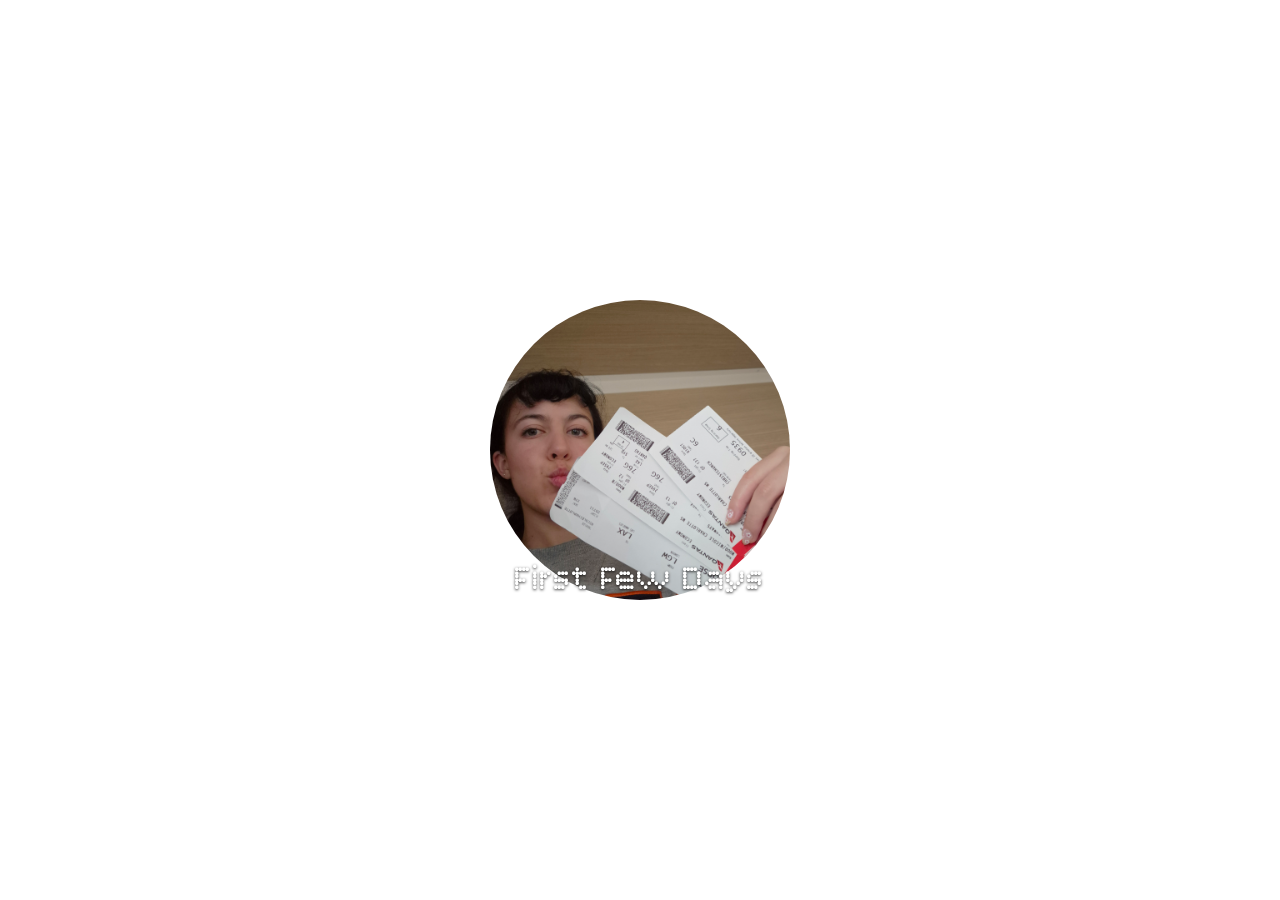
<file: Index.html>
<!DOCTYPE html>
<html lang="en">
<head>
    <meta charset="UTF-8">
    <meta name="viewport" content="width=device-width, initial-scale=1.0, user-scalable=0">
    <title>Nicole in New Zealand</title>
    <link href="https://fonts.googleapis.com/css2?family=Bitcount+Prop+Single:wght@100..900&family=Space+Mono:ital,wght@0,400;0,700;1,400;1,700&display=swap" rel="stylesheet">


    <style>
        /* Reset all default browser styles to start with a clean slate */
        * {
            margin: 0;
            padding: 0;
            box-sizing: border-box; /* Makes width/height include padding and borders */
            scroll-behavior: none;
        }
        

        body {
            font-family: 'Bitcount Prop Single', Impact, serif;
            overflow: hidden; /* Hide scrollbars since we'll handle scrolling with drag */
        }

        /* The canvas element where we draw the background circles */
        #canvas {
            display: block;
            z-index: 0; /* Behind the clickable elements */
            cursor: grab; /* Show grab cursor when hovering */
            background: url('https://i.pinimg.com/736x/1b/52/b8/1b52b88240a30b6cf8ba467ab9338893.jpg'); /* Space Image for background /* 
            /* background: linear-gradient(135deg, #667eea 0%, #764ba2 100%); */ /* Pretty gradient background OPTIONAL*/
        }

        /* Container for each blog post circle with image and title */
        .blog-link {
            position: absolute; /* Position relative to the viewport */
            pointer-events: none; /* Initially not clickable (we'll enable when visible) */
            text-align: center;
            color: rgb(255, 255, 255);  /* text colour */
            font-size: 35px; /* Made text bigger */
            font-weight: 400;
            text-shadow: 0 1px 3px rgba(0,0,0,0.8); /* Drop shadow for text readability */
            transform: translate(-50%, -50%); /* Center the element on its position */
            cursor: pointer;
            z-index: 10; /* Above the canvas */
            opacity: 0; /* Start invisible */
            transition: opacity 0.2s ease; /* Smooth fade in/out */
            width: 300px; /* Made bigger to match circle size */
            height: 300px;
            
        }

        /* When the blog link is close enough to center, make it visible and clickable */
        .blog-link.visible {
            opacity: 1;
            pointer-events: all; /* Enable clicking */
        }

        /* The circular image styling */
        .circle-image {
            width: 300px; /* Made bigger to match circle size */
            height: 300px;
            border-radius: 50%; /* Makes it circular */
            object-fit: cover; /* Crop image to fit circle without stretching */
            border: none; /* no border */
            display: block;
            position: relative;
            overflow: hidden;
        }

        /* Blog title that appears below each circle */
        .blog-title {
            position: absolute;
            bottom: -5px; /* Moved further down for bigger circles */
            left: 50%;
            transform: translateX(-50%); /* Center horizontally */
            max-width: 450px; 
            font-size: 35px; 
            line-height: 1.2;
            overflow: hidden;
            text-overflow: ellipsis; /* Show "..." if text is too long */
            white-space: nowrap; /* Don't wrap to multiple lines */
            background: rgba(0, 0, 0, 0); /* transparent black background */
            padding: 3px 8px; /* Made padding bigger */
            /* border-radius: 8px;  */ /* Rounded corners ONLY NEEDED IF VISIBLE */ 
            /* backdrop-filter: blur(4px); */ /* Blur the background behind text OPTIONAL */
        }
    </style>
</head>
<body>
    <!-- Canvas element for drawing the background circles -->
    <canvas id="canvas"></canvas>

    <script>
        // Get reference to the canvas element and its 2D drawing context
        const canvas = document.querySelector("#canvas");
        const ctx = canvas.getContext("2d"); // This lets us draw on the canvas
        
        // Travel blog data - each object represents one blog post
        // You can customize this array with your own blog posts!
        const blogData = [
            { title: "First Few Days", image: "FirstFewDaysCover.jpg", url: "FirstFewDays.html", color: "#FF6B6B" },
            { title: "Paris Cafes", image: "https://static.vecteezy.com/system/resources/thumbnails/000/696/278/small/textured-black-background.jpg", url: "/blog/paris", color: "#4ECDC4" },
            { title: "NYC Street Food", image: "https://static.vecteezy.com/system/resources/thumbnails/000/696/278/small/textured-black-background.jpg", url: "/blog/nyc", color: "#45B7D1" },
            { title: "Bali Beaches", image: "https://static.vecteezy.com/system/resources/thumbnails/000/696/278/small/textured-black-background.jpg", url: "/blog/bali", color: "#96CEB4" },
            { title: "Rome History", image: "https://static.vecteezy.com/system/resources/thumbnails/000/696/278/small/textured-black-background.jpg", url: "/blog/rome", color: "#FFEAA7" },
            { title: "Iceland Nature", image: "https://static.vecteezy.com/system/resources/thumbnails/000/696/278/small/textured-black-background.jpg", url: "/blog/iceland", color: "#DDA0DD" },
            { title: "Morocco Souks", image: "https://static.vecteezy.com/system/resources/thumbnails/000/696/278/small/textured-black-background.jpg", url: "/blog/morocco", color: "#FFB347" },
            { title: "Swiss Alps", image: "https://static.vecteezy.com/system/resources/thumbnails/000/696/278/small/textured-black-background.jpg", url: "/blog/switzerland", color: "#87CEEB" },
            { title: "Thai Islands", image: "https://static.vecteezy.com/system/resources/thumbnails/000/696/278/small/textured-black-background.jpg", url: "/blog/thailand", color: "#98FB98" },
            { title: "London Pubs", image: "https://static.vecteezy.com/system/resources/thumbnails/000/696/278/small/textured-black-background.jpg", url: "/blog/london", color: "#F0E68C" },
            { title: "Barcelona Art", image: "https://static.vecteezy.com/system/resources/thumbnails/000/696/278/small/textured-black-background.jpg", url: "/blog/barcelona", color: "#FFB6C1" },
            { title: "Dubai Luxury", image: "https://static.vecteezy.com/system/resources/thumbnails/000/696/278/small/textured-black-background.jpg", url: "/blog/dubai", color: "#FFA07A" },
            { title: "Australian Outback", image: "https://static.vecteezy.com/system/resources/thumbnails/000/696/278/small/textured-black-background.jpg", url: "/blog/australia", color: "#CD853F" },
            { title: "Canadian Rockies", image: "https://images.unsplash.com/photo-1441974231531-c6227db76b6e?w=200&h=200&fit=crop&crop=center", url: "/blog/canada", color: "#20B2AA" },
            { title: "Brazilian Beaches", image: "https://static.vecteezy.com/system/resources/thumbnails/000/696/278/small/textured-black-background.jpg", url: "/blog/brazil", color: "#FFD700" },
            { title: "Indian Spices", image: "https://images.unsplash.com/photo-1524492412937-b28074a5d7da?w=200&h=200&fit=crop&crop=center", url: "/blog/india", color: "#FF4500" },
            { title: "Norwegian Fjords", image: "hhttps://static.vecteezy.com/system/resources/thumbnails/000/696/278/small/textured-black-background.jpg", url: "/blog/norway", color: "#4682B4" },
            { title: "Greek Islands", image: "https://static.vecteezy.com/system/resources/thumbnails/000/696/278/small/textured-black-background.jpg", url: "/blog/greece", color: "#00CED1" },
            { title: "South African Safari", image: "https://static.vecteezy.com/system/resources/thumbnails/000/696/278/small/textured-black-background.jpg.jpg", url: "/blog/south-africa", color: "#DAA520" },
            { title: "Chinese Culture", image: "https://static.vecteezy.com/system/resources/thumbnails/000/696/278/small/textured-black-background.jpg", url: "/blog/china", color: "#DC143C" },
            { title: "Mexican Food", image: "https://images.unsplash.com/photo-1565299624946-b28f40a0ca4b?w=200&h=200&fit=crop&crop=center", url: "/blog/mexico", color: "#FF6347" },
            { title: "Scottish Highlands", image: "https://static.vecteezy.com/system/resources/thumbnails/000/696/278/small/textured-black-background.jpg", url: "/blog/scotland", color: "#228B22" },
            { title: "Egyptian Pyramids", image: "https://static.vecteezy.com/system/resources/thumbnails/000/696/278/small/textured-black-background.jpg", url: "/blog/egypt", color: "#DEB887" },
            { title: "Peruvian Mountains", image: "https://static.vecteezy.com/system/resources/thumbnails/000/696/278/small/textured-black-background.jpg", url: "/blog/peru", color: "#8B4513" },
            { title: "Vietnamese Street Food", image: "https://static.vecteezy.com/system/resources/thumbnails/000/696/278/small/textured-black-background.jpg", url: "/blog/vietnam", color: "#32CD32" },
            { title: "Turkish Baths", image: "https://static.vecteezy.com/system/resources/thumbnails/000/696/278/small/textured-black-background.jpg", url: "/blog/turkey", color: "#B22222" },
            { title: "Irish Countryside", image: "https://static.vecteezy.com/system/resources/thumbnails/000/696/278/small/textured-black-background.jpg", url: "/blog/ireland", color: "#228B22" },
            { title: "Korean Culture", image: "https://static.vecteezy.com/system/resources/thumbnails/000/696/278/small/textured-black-background.jpg", url: "/blog/korea", color: "#FF1493" },
            { title: "Russian Architecture", image: "https://static.vecteezy.com/system/resources/thumbnails/000/696/278/small/textured-black-background.jpg", url: "/blog/russia", color: "#800080" },
            { title: "Portuguese Coast", image: "https://static.vecteezy.com/system/resources/thumbnails/000/696/278/small/textured-black-background.jpg", url: "/blog/portugal", color: "#FF8C00" }
        ];

        // Variables to store mouse/touch positions and movement
        var mouseX = 0,
            mouseY = 0,
            circles = [], // Array to store circle data (position, color, etc.)
            blogLinks = [], // Array to store HTML elements for clickable links
            centerX, centerY, // Center point of the screen
            startX, startY, // Where the user started dragging
            offsetX, offsetY, // Current offset (how far we've moved the grid)
            oldOffsetX, oldOffsetY, // Previous offset (saved when drag starts)
            scale, // Used for scaling circles based on distance
            i, j, // Loop counters
            x, y, // Used for positioning circles in grid
            // Configuration constants - you can adjust these!
            HORIZONTAL = 1, // Number of circles horizontally
            VERTICAL = 1,   // Number of circles vertically  
            RADIUS = 150,    // Size of each circle (made bigger!)
            PADDINGX = 25,  // Horizontal space between circles
            PADDINGY = 25,  // Vertical space between circles
            SCALE_FACTOR = 800; // Controls how fast circles shrink with distance (higher = shrink slower)

        // Set canvas to full browser window size
        canvas.width = window.innerWidth;
        canvas.height = window.innerHeight;

        // Calculate center point of screen
        centerX = canvas.width / 2;
        centerY = canvas.height / 2;

        // Calculate starting position to center the grid of circles
        // This math centers the entire grid in the middle of the screen
        offsetX = (canvas.width - (RADIUS * 2 * HORIZONTAL + PADDINGX * (HORIZONTAL - 1))) / 2 + RADIUS;
        offsetY = (canvas.height - (RADIUS * 2 * VERTICAL + PADDINGY * (VERTICAL - 1))) / 2 + RADIUS;

        // Create the grid of circles and corresponding HTML elements
        x = 0; // Starting x position
        y = 0; // Starting y position
        let blogIndex = 0; // Track which blog post we're on

        // Nested loops to create a grid pattern
        for (i = 0; i < VERTICAL; i++) { // For each row
            for (j = 0; j < HORIZONTAL; j++) { // For each column
                // Only create circles if we have blog data for them
                if (blogIndex < blogData.length) {
                    const blog = blogData[blogIndex];
                    
                    // Add circle data to our array
                    circles.push({ 
                        x: x,           // X position in the grid
                        y: y,           // Y position in the grid
                        color: blog.color, // Background color
                        blogIndex: blogIndex // Reference to blog data
                    });

                    // Create the HTML element that users can click on
                    const linkElement = document.createElement('div');
                    linkElement.className = 'blog-link';
                    
                    // Set the HTML content (image and title)
                    linkElement.innerHTML = `
                        <img class="circle-image" src="${blog.image}" alt="${blog.title}" onerror="this.src='[data-uri]'">
                        <div class="blog-title">${blog.title}</div>
                    `;
                    
                    // Add click event listener - what happens when user clicks
                    linkElement.addEventListener('click', () => {
                        window.location.href = blog.url;
                    });

                    // Add the element to the page
                    document.body.appendChild(linkElement);
                    
                    // Store reference to the element and which circle it belongs to
                    blogLinks.push({
                        element: linkElement,
                        circleIndex: circles.length - 1 // Index of corresponding circle
                    });

                    blogIndex++; // Move to next blog post
                }
                x += RADIUS * 2 + PADDINGX; // Move to next column position
            }
            
            // Create honeycomb/offset pattern - alternate rows are shifted
            if (i % 2 == 0) { // Even rows (0, 2, 4...)
                x = PADDINGX / 2 + RADIUS; // Shift right
            } else { // Odd rows (1, 3, 5...)
                x = 0; // Start at left edge
            }
            y += RADIUS * 2 + PADDINGY; // Move to next row
        }

        /**
         * Main drawing function - called continuously to update the display
         * This is the "game loop" that redraws everything 60 times per second
         */
        function draw() {
            // Clear the entire canvas (like erasing a whiteboard)
            ctx.clearRect(0, 0, canvas.width, canvas.height);
            
            // Save the current drawing state
            ctx.save();
            
            // Move the drawing origin based on user dragging
            ctx.translate(offsetX, offsetY);

            // Update all the clickable HTML elements
            blogLinks.forEach(link => {
                const circle = circles[link.circleIndex]; // Get corresponding circle data
                const scale = getDistance(circle); // Calculate how big it should be
                
                // Only show elements that are big enough (close to center)
                if (scale > 0.3) {
                    // Calculate screen position (circle position + offset)
                    const screenX = circle.x + offsetX;
                    const screenY = circle.y + offsetY;
                    
                    // Position the HTML element
                    link.element.style.left = screenX + 'px';
                    link.element.style.top = screenY + 'px';
                    
                    // Scale the element based on distance from center
                    link.element.style.transform = `translate(-50%, -50%) scale(${scale})`;
                    
                    // Make it visible and clickable
                    link.element.classList.add('visible');
                } else {
                    // Hide elements that are too far from center
                    link.element.classList.remove('visible');
                }
            });

            // Draw the background circles on the canvas
            // (Removed - now we only show the images without colored backgrounds)
            ctx.restore(); // Restore main drawing state
            
            // Schedule next frame - this creates smooth animation
            requestAnimationFrame(draw);
        }

        /**
         * Calculate how big a circle should be based on distance from center
         * This creates the "sphere" effect where circles shrink as they move away
         */
        function getDistance(circle) {
            var dx, dy, dist;
            // Calculate distance from circle to screen center
            dx = circle.x - centerX + offsetX;
            dy = circle.y - centerY + offsetY;
            dist = Math.sqrt(dx * dx + dy * dy); // Pythagorean theorem
            
            // Convert distance to scale (1 = full size, 0 = invisible)
            scale = 1 - dist / SCALE_FACTOR;
            scale = scale > 0 ? scale : 0; // Don't allow negative scale
            return scale;
        }

        /**
         * Make a color lighter or darker
         * Used to create gradient effects on circles
         */
        function shadeColor(color, percent) {
            const f = parseInt(color.slice(1), 16); // Convert hex to number
            const t = percent < 0 ? 0 : 255;
            const p = percent < 0 ? percent * -1 : percent;
            const R = f >> 16; // Extract red component
            const G = f >> 8 & 0x00FF; // Extract green component
            const B = f & 0x0000FF; // Extract blue component
            return "#" + (0x1000000 + (Math.round((t - R) * p / 100) + R) * 0x10000 + (Math.round((t - G) * p / 100) + G) * 0x100 + (Math.round((t - B) * p / 100) + B)).toString(16).slice(1);
        }

        // === TOUCH EVENT HANDLING (for mobile devices) ===
        
        // When user starts touching the screen
        window.addEventListener("touchstart", handleTouch);
        function handleTouch(e) {
            e.preventDefault(); // Prevent default scrolling behavior
            window.addEventListener("touchmove", handleSwipe); // Listen for finger movement
            
            // Remember where the touch started
            startX = e.touches[0].clientX;
            startY = e.touches[0].clientY;
            
            // Save current offset so we can add to it
            oldOffsetX = offsetX;
            oldOffsetY = offsetY;
        }

        // When user moves their finger while touching
        function handleSwipe(e) {
            e.preventDefault(); // Prevent scrolling
            
            // Get current finger position
            mouseX = e.changedTouches[0].clientX;
            mouseY = e.changedTouches[0].clientY;
            
            // Calculate how far finger has moved and update offset
            offsetX = oldOffsetX + mouseX - startX;
            offsetY = oldOffsetY + mouseY - startY;
        }

        // When user stops touching the screen
        window.addEventListener("touchend", (e) => {
            e.preventDefault();
            window.removeEventListener("touchmove", handleSwipe); // Stop listening for movement
        });

        // === MOUSE EVENT HANDLING (for desktop) ===
        
        // When user clicks and holds mouse button
        window.addEventListener("mousedown", handleClick);
        function handleClick(e) {
            // Start listening for mouse movement and release
            window.addEventListener("mousemove", handleMouse);
            window.addEventListener("mouseup", handleRelease);
            
            // Remember where click started
            startX = e.clientX;
            startY = e.clientY;
            
            // Save current offset
            oldOffsetX = offsetX;
            oldOffsetY = offsetY;
            
            // Change cursor to show we're dragging
            canvas.style.cursor = "grabbing";
        }

        // When user moves mouse while holding button
        function handleMouse(e) {
            // Get current mouse position
            mouseX = e.clientX;
            mouseY = e.clientY;
            
            // Calculate movement and update offset
            offsetX = oldOffsetX + mouseX - startX;
            offsetY = oldOffsetY + mouseY - startY;
        }

        // When user releases mouse button
        function handleRelease() {
            // Stop listening for movement
            window.removeEventListener("mouseup", handleRelease);
            window.removeEventListener("mousemove", handleMouse);
            
            // Change cursor back to grab
            canvas.style.cursor = "grab";
        }

        // === WINDOW RESIZE HANDLING ===
        
        // When browser window is resized, update canvas and center point
        window.addEventListener("resize", () => {
            canvas.height = window.innerHeight;
            canvas.width = window.innerWidth;
            centerX = canvas.width / 2;
            centerY = canvas.height / 2;
        });

        // Start the animation loop!
        draw();
    </script>
</body>
</html>
</file>
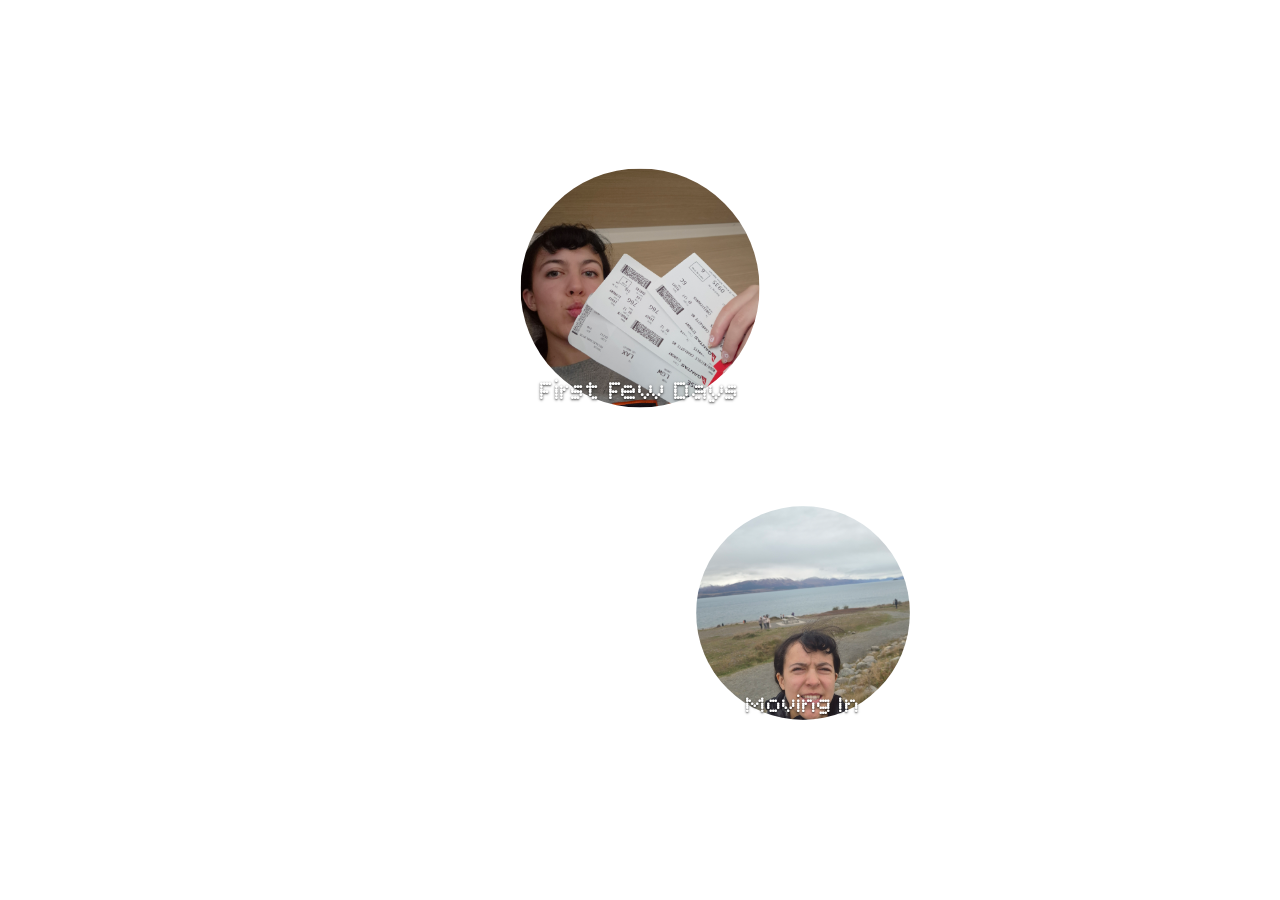
<file: index.html>
<!DOCTYPE html>
<html lang="en">
<head>
    <meta charset="UTF-8">
    <meta name="viewport" content="width=device-width, initial-scale=1.0, user-scalable=0">
    <title>Nicole in New Zealand</title>
    <link href="https://fonts.googleapis.com/css2?family=Bitcount+Prop+Single:wght@100..900&family=Space+Mono:ital,wght@0,400;0,700;1,400;1,700&display=swap" rel="stylesheet">


    <style>
        /* Reset all default browser styles to start with a clean slate */
        * {
            margin: 0;
            padding: 0;
            box-sizing: border-box; /* Makes width/height include padding and borders */
            scroll-behavior: none;
        }
        

        body {
            font-family: 'Bitcount Prop Single', Impact, serif;
            overflow: hidden; /* Hide scrollbars since we'll handle scrolling with drag */
        }

        /* The canvas element where we draw the background circles */
        #canvas {
            display: block;
            z-index: 0; /* Behind the clickable elements */
            cursor: grab; /* Show grab cursor when hovering */
            background: url('https://i.pinimg.com/736x/1b/52/b8/1b52b88240a30b6cf8ba467ab9338893.jpg'); /* Space Image for background /* 
            /* background: linear-gradient(135deg, #667eea 0%, #764ba2 100%); */ /* Pretty gradient background OPTIONAL*/
        }

        /* Container for each blog post circle with image and title */
        .blog-link {
            position: absolute; /* Position relative to the viewport */
            pointer-events: none; /* Initially not clickable (we'll enable when visible) */
            text-align: center;
            color: rgb(255, 255, 255);  /* text colour */
            font-size: 35px; /* Made text bigger */
            font-weight: 400;
            text-shadow: 0 1px 3px rgba(0,0,0,0.8); /* Drop shadow for text readability */
            transform: translate(-50%, -50%); /* Center the element on its position */
            cursor: pointer;
            z-index: 10; /* Above the canvas */
            opacity: 0; /* Start invisible */
            transition: opacity 0.2s ease; /* Smooth fade in/out */
            width: 300px; /* Made bigger to match circle size */
            height: 300px;
            
        }

        /* When the blog link is close enough to center, make it visible and clickable */
        .blog-link.visible {
            opacity: 1;
            pointer-events: all; /* Enable clicking */
        }

        /* The circular image styling */
        .circle-image {
            width: 300px; /* Made bigger to match circle size */
            height: 300px;
            border-radius: 50%; /* Makes it circular */
            object-fit: cover; /* Crop image to fit circle without stretching */
            border: none; /* no border */
            display: block;
            position: relative;
            overflow: hidden;
        }

        /* Blog title that appears below each circle */
        .blog-title {
            position: absolute;
            bottom: -5px; /* Moved further down for bigger circles */
            left: 50%;
            transform: translateX(-50%); /* Center horizontally */
            max-width: 450px; 
            font-size: 35px; 
            line-height: 1.2;
            overflow: hidden;
            text-overflow: ellipsis; /* Show "..." if text is too long */
            white-space: nowrap; /* Don't wrap to multiple lines */
            background: rgba(0, 0, 0, 0); /* transparent black background */
            padding: 3px 8px; /* Made padding bigger */
            /* border-radius: 8px;  */ /* Rounded corners ONLY NEEDED IF VISIBLE */ 
            /* backdrop-filter: blur(4px); */ /* Blur the background behind text OPTIONAL */
        }
    </style>
</head>
<body>
    <!-- Canvas element for drawing the background circles -->
    <canvas id="canvas"></canvas>

    <script>
        // Get reference to the canvas element and its 2D drawing context
        const canvas = document.querySelector("#canvas");
        const ctx = canvas.getContext("2d"); // This lets us draw on the canvas
        
        // Travel blog data - each object represents one blog post
        // You can customize this array with your own blog posts!
        const blogData = [
            { title: "First Few Days", image: "FirstFewDaysCover.jpg", url: "FirstFewDays.html", color: "#FF6B6B" },
            { title: "Moving In", image: "MeAtLake.jpg", url: "MovingIn.html", color: "#4ECDC4" },
            { title: "NYC Street Food", image: "https://static.vecteezy.com/system/resources/thumbnails/000/696/278/small/textured-black-background.jpg", url: "/blog/nyc", color: "#45B7D1" },
            { title: "Bali Beaches", image: "https://static.vecteezy.com/system/resources/thumbnails/000/696/278/small/textured-black-background.jpg", url: "/blog/bali", color: "#96CEB4" },
            { title: "Rome History", image: "https://static.vecteezy.com/system/resources/thumbnails/000/696/278/small/textured-black-background.jpg", url: "/blog/rome", color: "#FFEAA7" },
            { title: "Iceland Nature", image: "https://static.vecteezy.com/system/resources/thumbnails/000/696/278/small/textured-black-background.jpg", url: "/blog/iceland", color: "#DDA0DD" },
            { title: "Morocco Souks", image: "https://static.vecteezy.com/system/resources/thumbnails/000/696/278/small/textured-black-background.jpg", url: "/blog/morocco", color: "#FFB347" },
            { title: "Swiss Alps", image: "https://static.vecteezy.com/system/resources/thumbnails/000/696/278/small/textured-black-background.jpg", url: "/blog/switzerland", color: "#87CEEB" },
            { title: "Thai Islands", image: "https://static.vecteezy.com/system/resources/thumbnails/000/696/278/small/textured-black-background.jpg", url: "/blog/thailand", color: "#98FB98" },
            { title: "London Pubs", image: "https://static.vecteezy.com/system/resources/thumbnails/000/696/278/small/textured-black-background.jpg", url: "/blog/london", color: "#F0E68C" },
            { title: "Barcelona Art", image: "https://static.vecteezy.com/system/resources/thumbnails/000/696/278/small/textured-black-background.jpg", url: "/blog/barcelona", color: "#FFB6C1" },
            { title: "Dubai Luxury", image: "https://static.vecteezy.com/system/resources/thumbnails/000/696/278/small/textured-black-background.jpg", url: "/blog/dubai", color: "#FFA07A" },
            { title: "Australian Outback", image: "https://static.vecteezy.com/system/resources/thumbnails/000/696/278/small/textured-black-background.jpg", url: "/blog/australia", color: "#CD853F" },
            { title: "Canadian Rockies", image: "https://images.unsplash.com/photo-1441974231531-c6227db76b6e?w=200&h=200&fit=crop&crop=center", url: "/blog/canada", color: "#20B2AA" },
            { title: "Brazilian Beaches", image: "https://static.vecteezy.com/system/resources/thumbnails/000/696/278/small/textured-black-background.jpg", url: "/blog/brazil", color: "#FFD700" },
            { title: "Indian Spices", image: "https://images.unsplash.com/photo-1524492412937-b28074a5d7da?w=200&h=200&fit=crop&crop=center", url: "/blog/india", color: "#FF4500" },
            { title: "Norwegian Fjords", image: "hhttps://static.vecteezy.com/system/resources/thumbnails/000/696/278/small/textured-black-background.jpg", url: "/blog/norway", color: "#4682B4" },
            { title: "Greek Islands", image: "https://static.vecteezy.com/system/resources/thumbnails/000/696/278/small/textured-black-background.jpg", url: "/blog/greece", color: "#00CED1" },
            { title: "South African Safari", image: "https://static.vecteezy.com/system/resources/thumbnails/000/696/278/small/textured-black-background.jpg.jpg", url: "/blog/south-africa", color: "#DAA520" },
            { title: "Chinese Culture", image: "https://static.vecteezy.com/system/resources/thumbnails/000/696/278/small/textured-black-background.jpg", url: "/blog/china", color: "#DC143C" },
            { title: "Mexican Food", image: "https://images.unsplash.com/photo-1565299624946-b28f40a0ca4b?w=200&h=200&fit=crop&crop=center", url: "/blog/mexico", color: "#FF6347" },
            { title: "Scottish Highlands", image: "https://static.vecteezy.com/system/resources/thumbnails/000/696/278/small/textured-black-background.jpg", url: "/blog/scotland", color: "#228B22" },
            { title: "Egyptian Pyramids", image: "https://static.vecteezy.com/system/resources/thumbnails/000/696/278/small/textured-black-background.jpg", url: "/blog/egypt", color: "#DEB887" },
            { title: "Peruvian Mountains", image: "https://static.vecteezy.com/system/resources/thumbnails/000/696/278/small/textured-black-background.jpg", url: "/blog/peru", color: "#8B4513" },
            { title: "Vietnamese Street Food", image: "https://static.vecteezy.com/system/resources/thumbnails/000/696/278/small/textured-black-background.jpg", url: "/blog/vietnam", color: "#32CD32" },
            { title: "Turkish Baths", image: "https://static.vecteezy.com/system/resources/thumbnails/000/696/278/small/textured-black-background.jpg", url: "/blog/turkey", color: "#B22222" },
            { title: "Irish Countryside", image: "https://static.vecteezy.com/system/resources/thumbnails/000/696/278/small/textured-black-background.jpg", url: "/blog/ireland", color: "#228B22" },
            { title: "Korean Culture", image: "https://static.vecteezy.com/system/resources/thumbnails/000/696/278/small/textured-black-background.jpg", url: "/blog/korea", color: "#FF1493" },
            { title: "Russian Architecture", image: "https://static.vecteezy.com/system/resources/thumbnails/000/696/278/small/textured-black-background.jpg", url: "/blog/russia", color: "#800080" },
            { title: "Portuguese Coast", image: "https://static.vecteezy.com/system/resources/thumbnails/000/696/278/small/textured-black-background.jpg", url: "/blog/portugal", color: "#FF8C00" }
        ];

        // Variables to store mouse/touch positions and movement
        var mouseX = 0,
            mouseY = 0,
            circles = [], // Array to store circle data (position, color, etc.)
            blogLinks = [], // Array to store HTML elements for clickable links
            centerX, centerY, // Center point of the screen
            startX, startY, // Where the user started dragging
            offsetX, offsetY, // Current offset (how far we've moved the grid)
            oldOffsetX, oldOffsetY, // Previous offset (saved when drag starts)
            scale, // Used for scaling circles based on distance
            i, j, // Loop counters
            x, y, // Used for positioning circles in grid
            // Configuration constants - you can adjust these!
            HORIZONTAL = 1, // Number of circles horizontally
            VERTICAL = 2,   // Number of circles vertically  
            RADIUS = 150,    // Size of each circle (made bigger!)
            PADDINGX = 25,  // Horizontal space between circles
            PADDINGY = 25,  // Vertical space between circles
            SCALE_FACTOR = 800; // Controls how fast circles shrink with distance (higher = shrink slower)

        // Set canvas to full browser window size
        canvas.width = window.innerWidth;
        canvas.height = window.innerHeight;

        // Calculate center point of screen
        centerX = canvas.width / 2;
        centerY = canvas.height / 2;

        // Calculate starting position to center the grid of circles
        // This math centers the entire grid in the middle of the screen
        offsetX = (canvas.width - (RADIUS * 2 * HORIZONTAL + PADDINGX * (HORIZONTAL - 1))) / 2 + RADIUS;
        offsetY = (canvas.height - (RADIUS * 2 * VERTICAL + PADDINGY * (VERTICAL - 1))) / 2 + RADIUS;

        // Create the grid of circles and corresponding HTML elements
        x = 0; // Starting x position
        y = 0; // Starting y position
        let blogIndex = 0; // Track which blog post we're on

        // Nested loops to create a grid pattern
        for (i = 0; i < VERTICAL; i++) { // For each row
            for (j = 0; j < HORIZONTAL; j++) { // For each column
                // Only create circles if we have blog data for them
                if (blogIndex < blogData.length) {
                    const blog = blogData[blogIndex];
                    
                    // Add circle data to our array
                    circles.push({ 
                        x: x,           // X position in the grid
                        y: y,           // Y position in the grid
                        color: blog.color, // Background color
                        blogIndex: blogIndex // Reference to blog data
                    });

                    // Create the HTML element that users can click on
                    const linkElement = document.createElement('div');
                    linkElement.className = 'blog-link';
                    
                    // Set the HTML content (image and title)
                    linkElement.innerHTML = `
                        <img class="circle-image" src="${blog.image}" alt="${blog.title}" onerror="this.src='[data-uri]'">
                        <div class="blog-title">${blog.title}</div>
                    `;
                    
                    // Add click event listener - what happens when user clicks
                    linkElement.addEventListener('click', () => {
                        window.location.href = blog.url;
                    });

                    // Add the element to the page
                    document.body.appendChild(linkElement);
                    
                    // Store reference to the element and which circle it belongs to
                    blogLinks.push({
                        element: linkElement,
                        circleIndex: circles.length - 1 // Index of corresponding circle
                    });

                    blogIndex++; // Move to next blog post
                }
                x += RADIUS * 2 + PADDINGX; // Move to next column position
            }
            
            // Create honeycomb/offset pattern - alternate rows are shifted
            if (i % 2 == 0) { // Even rows (0, 2, 4...)
                x = PADDINGX / 2 + RADIUS; // Shift right
            } else { // Odd rows (1, 3, 5...)
                x = 0; // Start at left edge
            }
            y += RADIUS * 2 + PADDINGY; // Move to next row
        }

        /**
         * Main drawing function - called continuously to update the display
         * This is the "game loop" that redraws everything 60 times per second
         */
        function draw() {
            // Clear the entire canvas (like erasing a whiteboard)
            ctx.clearRect(0, 0, canvas.width, canvas.height);
            
            // Save the current drawing state
            ctx.save();
            
            // Move the drawing origin based on user dragging
            ctx.translate(offsetX, offsetY);

            // Update all the clickable HTML elements
            blogLinks.forEach(link => {
                const circle = circles[link.circleIndex]; // Get corresponding circle data
                const scale = getDistance(circle); // Calculate how big it should be
                
                // Only show elements that are big enough (close to center)
                if (scale > 0.3) {
                    // Calculate screen position (circle position + offset)
                    const screenX = circle.x + offsetX;
                    const screenY = circle.y + offsetY;
                    
                    // Position the HTML element
                    link.element.style.left = screenX + 'px';
                    link.element.style.top = screenY + 'px';
                    
                    // Scale the element based on distance from center
                    link.element.style.transform = `translate(-50%, -50%) scale(${scale})`;
                    
                    // Make it visible and clickable
                    link.element.classList.add('visible');
                } else {
                    // Hide elements that are too far from center
                    link.element.classList.remove('visible');
                }
            });

            // Draw the background circles on the canvas
            // (Removed - now we only show the images without colored backgrounds)
            ctx.restore(); // Restore main drawing state
            
            // Schedule next frame - this creates smooth animation
            requestAnimationFrame(draw);
        }

        /**
         * Calculate how big a circle should be based on distance from center
         * This creates the "sphere" effect where circles shrink as they move away
         */
        function getDistance(circle) {
            var dx, dy, dist;
            // Calculate distance from circle to screen center
            dx = circle.x - centerX + offsetX;
            dy = circle.y - centerY + offsetY;
            dist = Math.sqrt(dx * dx + dy * dy); // Pythagorean theorem
            
            // Convert distance to scale (1 = full size, 0 = invisible)
            scale = 1 - dist / SCALE_FACTOR;
            scale = scale > 0 ? scale : 0; // Don't allow negative scale
            return scale;
        }

        /**
         * Make a color lighter or darker
         * Used to create gradient effects on circles
         */
        function shadeColor(color, percent) {
            const f = parseInt(color.slice(1), 16); // Convert hex to number
            const t = percent < 0 ? 0 : 255;
            const p = percent < 0 ? percent * -1 : percent;
            const R = f >> 16; // Extract red component
            const G = f >> 8 & 0x00FF; // Extract green component
            const B = f & 0x0000FF; // Extract blue component
            return "#" + (0x1000000 + (Math.round((t - R) * p / 100) + R) * 0x10000 + (Math.round((t - G) * p / 100) + G) * 0x100 + (Math.round((t - B) * p / 100) + B)).toString(16).slice(1);
        }

        // === TOUCH EVENT HANDLING (for mobile devices) ===
        
        // When user starts touching the screen
        window.addEventListener("touchstart", handleTouch);
        function handleTouch(e) {
            if (e.target.closest('.blog-link') || e.target.closest('.circle-image')) {
                return; // Let the click happen naturally
            }
            e.preventDefault(); // Prevent default scrolling behavior
            window.addEventListener("touchmove", handleSwipe); // Listen for finger movement
            
            // Remember where the touch started
            startX = e.touches[0].clientX;
            startY = e.touches[0].clientY;
            
            // Save current offset so we can add to it
            oldOffsetX = offsetX;
            oldOffsetY = offsetY;
        }

        // When user moves their finger while touching
        function handleSwipe(e) {
            e.preventDefault(); // Prevent scrolling
            
            // Get current finger position
            mouseX = e.changedTouches[0].clientX;
            mouseY = e.changedTouches[0].clientY;
            
            // Calculate how far finger has moved and update offset
            offsetX = oldOffsetX + mouseX - startX;
            offsetY = oldOffsetY + mouseY - startY;
        }

        // When user stops touching the screen
        window.addEventListener("touchend", (e) => {
            if (e.target.closest('.blog-link') || e.target.closest('.circle-image')) {
                return; // Let the click happen
            }

            e.preventDefault();
            window.removeEventListener("touchmove", handleSwipe); // Stop listening for movement
        });

        // === MOUSE EVENT HANDLING (for desktop) ===
        
        // When user clicks and holds mouse button
        window.addEventListener("mousedown", handleClick);
        function handleClick(e) {
            // Start listening for mouse movement and release
            window.addEventListener("mousemove", handleMouse);
            window.addEventListener("mouseup", handleRelease);
            
            // Remember where click started
            startX = e.clientX;
            startY = e.clientY;
            
            // Save current offset
            oldOffsetX = offsetX;
            oldOffsetY = offsetY;
            
            // Change cursor to show we're dragging
            canvas.style.cursor = "grabbing";
        }

        // When user moves mouse while holding button
        function handleMouse(e) {
            // Get current mouse position
            mouseX = e.clientX;
            mouseY = e.clientY;
            
            // Calculate movement and update offset
            offsetX = oldOffsetX + mouseX - startX;
            offsetY = oldOffsetY + mouseY - startY;
        }

        // When user releases mouse button
        function handleRelease() {
            // Stop listening for movement
            window.removeEventListener("mouseup", handleRelease);
            window.removeEventListener("mousemove", handleMouse);
            
            // Change cursor back to grab
            canvas.style.cursor = "grab";
        }

        // === WINDOW RESIZE HANDLING ===
        
        // When browser window is resized, update canvas and center point
        window.addEventListener("resize", () => {
            canvas.height = window.innerHeight;
            canvas.width = window.innerWidth;
            centerX = canvas.width / 2;
            centerY = canvas.height / 2;
        });

        // Start the animation loop!
        draw();
    </script>
</body>

</html>
</file>
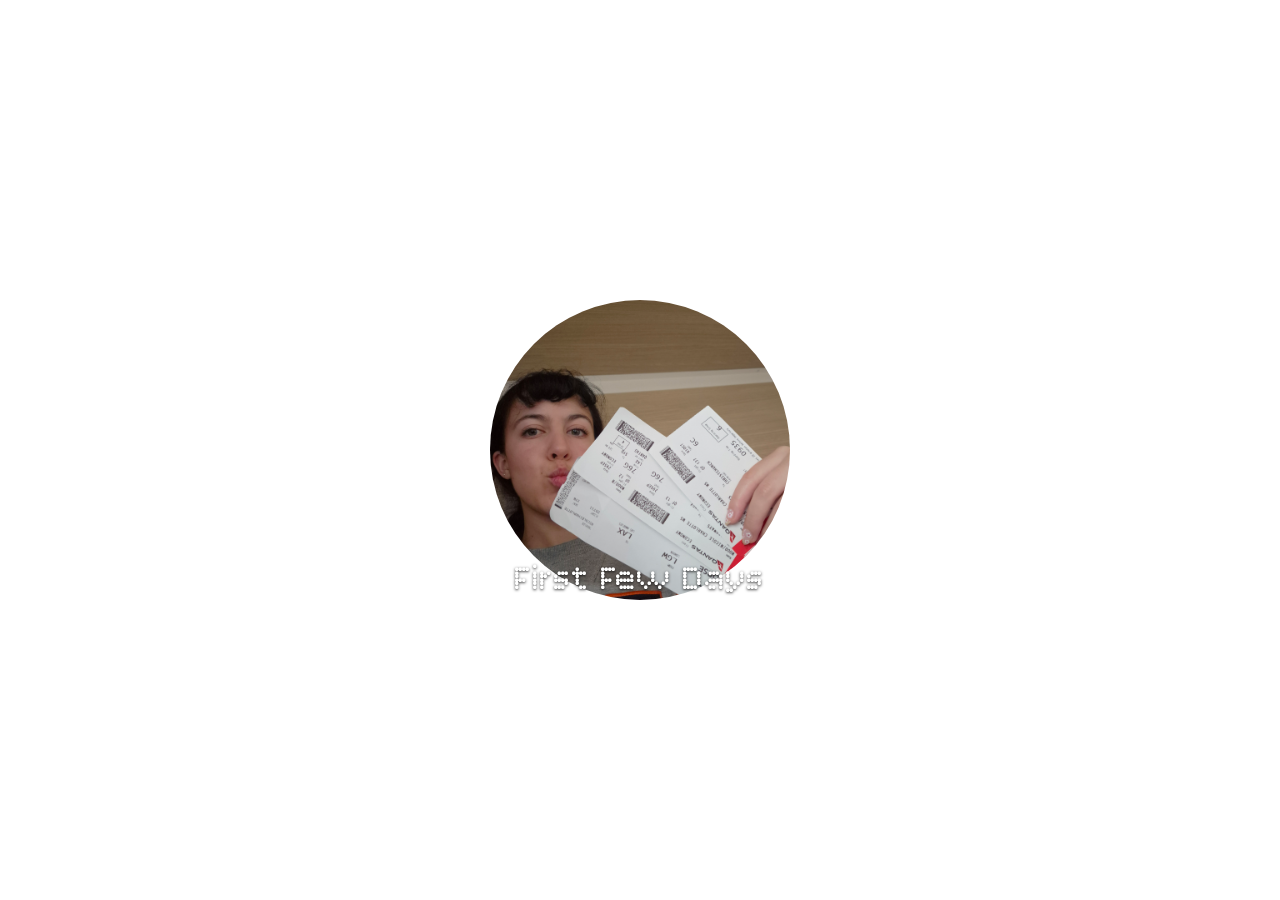
<file: MainPage.html>
<!DOCTYPE html>
<html lang="en">
<head>
    <meta charset="UTF-8">
    <meta name="viewport" content="width=device-width, initial-scale=1.0, user-scalable=0">
    <title>Nicole in New Zealand</title>
    <link href="https://fonts.googleapis.com/css2?family=Bitcount+Prop+Single:wght@100..900&family=Space+Mono:ital,wght@0,400;0,700;1,400;1,700&display=swap" rel="stylesheet">


    <style>
        /* Reset all default browser styles to start with a clean slate */
        * {
            margin: 0;
            padding: 0;
            box-sizing: border-box; /* Makes width/height include padding and borders */
            scroll-behavior: none;
        }
        

        body {
            font-family: 'Bitcount Prop Single', Impact, serif;
            overflow: hidden; /* Hide scrollbars since we'll handle scrolling with drag */
        }

        /* The canvas element where we draw the background circles */
        #canvas {
            display: block;
            z-index: 0; /* Behind the clickable elements */
            cursor: grab; /* Show grab cursor when hovering */
            background: url('https://i.pinimg.com/736x/1b/52/b8/1b52b88240a30b6cf8ba467ab9338893.jpg'); /* Space Image for background /* 
            /* background: linear-gradient(135deg, #667eea 0%, #764ba2 100%); */ /* Pretty gradient background OPTIONAL*/
        }

        /* Container for each blog post circle with image and title */
        .blog-link {
            position: absolute; /* Position relative to the viewport */
            pointer-events: none; /* Initially not clickable (we'll enable when visible) */
            text-align: center;
            color: rgb(255, 255, 255);  /* text colour */
            font-size: 35px; /* Made text bigger */
            font-weight: 400;
            text-shadow: 0 1px 3px rgba(0,0,0,0.8); /* Drop shadow for text readability */
            transform: translate(-50%, -50%); /* Center the element on its position */
            cursor: pointer;
            z-index: 10; /* Above the canvas */
            opacity: 0; /* Start invisible */
            transition: opacity 0.2s ease; /* Smooth fade in/out */
            width: 300px; /* Made bigger to match circle size */
            height: 300px;
            
        }

        /* When the blog link is close enough to center, make it visible and clickable */
        .blog-link.visible {
            opacity: 1;
            pointer-events: all; /* Enable clicking */
        }

        /* The circular image styling */
        .circle-image {
            width: 300px; /* Made bigger to match circle size */
            height: 300px;
            border-radius: 50%; /* Makes it circular */
            object-fit: cover; /* Crop image to fit circle without stretching */
            border: none; /* no border */
            display: block;
            position: relative;
            overflow: hidden;
        }

        /* Blog title that appears below each circle */
        .blog-title {
            position: absolute;
            bottom: -5px; /* Moved further down for bigger circles */
            left: 50%;
            transform: translateX(-50%); /* Center horizontally */
            max-width: 450px; 
            font-size: 35px; 
            line-height: 1.2;
            overflow: hidden;
            text-overflow: ellipsis; /* Show "..." if text is too long */
            white-space: nowrap; /* Don't wrap to multiple lines */
            background: rgba(0, 0, 0, 0); /* transparent black background */
            padding: 3px 8px; /* Made padding bigger */
            /* border-radius: 8px;  */ /* Rounded corners ONLY NEEDED IF VISIBLE */ 
            /* backdrop-filter: blur(4px); */ /* Blur the background behind text OPTIONAL */
        }
    </style>
</head>
<body>
    <!-- Canvas element for drawing the background circles -->
    <canvas id="canvas"></canvas>

    <script>
        // Get reference to the canvas element and its 2D drawing context
        const canvas = document.querySelector("#canvas");
        const ctx = canvas.getContext("2d"); // This lets us draw on the canvas
        
        // Travel blog data - each object represents one blog post
        // You can customize this array with your own blog posts!
        const blogData = [
            { title: "First Few Days", image: "FirstFewDaysCover.jpg", url: "FirstFewDays.html", color: "#FF6B6B" },
            { title: "Paris Cafes", image: "https://static.vecteezy.com/system/resources/thumbnails/000/696/278/small/textured-black-background.jpg", url: "/blog/paris", color: "#4ECDC4" },
            { title: "NYC Street Food", image: "https://static.vecteezy.com/system/resources/thumbnails/000/696/278/small/textured-black-background.jpg", url: "/blog/nyc", color: "#45B7D1" },
            { title: "Bali Beaches", image: "https://static.vecteezy.com/system/resources/thumbnails/000/696/278/small/textured-black-background.jpg", url: "/blog/bali", color: "#96CEB4" },
            { title: "Rome History", image: "https://static.vecteezy.com/system/resources/thumbnails/000/696/278/small/textured-black-background.jpg", url: "/blog/rome", color: "#FFEAA7" },
            { title: "Iceland Nature", image: "https://static.vecteezy.com/system/resources/thumbnails/000/696/278/small/textured-black-background.jpg", url: "/blog/iceland", color: "#DDA0DD" },
            { title: "Morocco Souks", image: "https://static.vecteezy.com/system/resources/thumbnails/000/696/278/small/textured-black-background.jpg", url: "/blog/morocco", color: "#FFB347" },
            { title: "Swiss Alps", image: "https://static.vecteezy.com/system/resources/thumbnails/000/696/278/small/textured-black-background.jpg", url: "/blog/switzerland", color: "#87CEEB" },
            { title: "Thai Islands", image: "https://static.vecteezy.com/system/resources/thumbnails/000/696/278/small/textured-black-background.jpg", url: "/blog/thailand", color: "#98FB98" },
            { title: "London Pubs", image: "https://static.vecteezy.com/system/resources/thumbnails/000/696/278/small/textured-black-background.jpg", url: "/blog/london", color: "#F0E68C" },
            { title: "Barcelona Art", image: "https://static.vecteezy.com/system/resources/thumbnails/000/696/278/small/textured-black-background.jpg", url: "/blog/barcelona", color: "#FFB6C1" },
            { title: "Dubai Luxury", image: "https://static.vecteezy.com/system/resources/thumbnails/000/696/278/small/textured-black-background.jpg", url: "/blog/dubai", color: "#FFA07A" },
            { title: "Australian Outback", image: "https://static.vecteezy.com/system/resources/thumbnails/000/696/278/small/textured-black-background.jpg", url: "/blog/australia", color: "#CD853F" },
            { title: "Canadian Rockies", image: "https://images.unsplash.com/photo-1441974231531-c6227db76b6e?w=200&h=200&fit=crop&crop=center", url: "/blog/canada", color: "#20B2AA" },
            { title: "Brazilian Beaches", image: "https://static.vecteezy.com/system/resources/thumbnails/000/696/278/small/textured-black-background.jpg", url: "/blog/brazil", color: "#FFD700" },
            { title: "Indian Spices", image: "https://images.unsplash.com/photo-1524492412937-b28074a5d7da?w=200&h=200&fit=crop&crop=center", url: "/blog/india", color: "#FF4500" },
            { title: "Norwegian Fjords", image: "hhttps://static.vecteezy.com/system/resources/thumbnails/000/696/278/small/textured-black-background.jpg", url: "/blog/norway", color: "#4682B4" },
            { title: "Greek Islands", image: "https://static.vecteezy.com/system/resources/thumbnails/000/696/278/small/textured-black-background.jpg", url: "/blog/greece", color: "#00CED1" },
            { title: "South African Safari", image: "https://static.vecteezy.com/system/resources/thumbnails/000/696/278/small/textured-black-background.jpg.jpg", url: "/blog/south-africa", color: "#DAA520" },
            { title: "Chinese Culture", image: "https://static.vecteezy.com/system/resources/thumbnails/000/696/278/small/textured-black-background.jpg", url: "/blog/china", color: "#DC143C" },
            { title: "Mexican Food", image: "https://images.unsplash.com/photo-1565299624946-b28f40a0ca4b?w=200&h=200&fit=crop&crop=center", url: "/blog/mexico", color: "#FF6347" },
            { title: "Scottish Highlands", image: "https://static.vecteezy.com/system/resources/thumbnails/000/696/278/small/textured-black-background.jpg", url: "/blog/scotland", color: "#228B22" },
            { title: "Egyptian Pyramids", image: "https://static.vecteezy.com/system/resources/thumbnails/000/696/278/small/textured-black-background.jpg", url: "/blog/egypt", color: "#DEB887" },
            { title: "Peruvian Mountains", image: "https://static.vecteezy.com/system/resources/thumbnails/000/696/278/small/textured-black-background.jpg", url: "/blog/peru", color: "#8B4513" },
            { title: "Vietnamese Street Food", image: "https://static.vecteezy.com/system/resources/thumbnails/000/696/278/small/textured-black-background.jpg", url: "/blog/vietnam", color: "#32CD32" },
            { title: "Turkish Baths", image: "https://static.vecteezy.com/system/resources/thumbnails/000/696/278/small/textured-black-background.jpg", url: "/blog/turkey", color: "#B22222" },
            { title: "Irish Countryside", image: "https://static.vecteezy.com/system/resources/thumbnails/000/696/278/small/textured-black-background.jpg", url: "/blog/ireland", color: "#228B22" },
            { title: "Korean Culture", image: "https://static.vecteezy.com/system/resources/thumbnails/000/696/278/small/textured-black-background.jpg", url: "/blog/korea", color: "#FF1493" },
            { title: "Russian Architecture", image: "https://static.vecteezy.com/system/resources/thumbnails/000/696/278/small/textured-black-background.jpg", url: "/blog/russia", color: "#800080" },
            { title: "Portuguese Coast", image: "https://static.vecteezy.com/system/resources/thumbnails/000/696/278/small/textured-black-background.jpg", url: "/blog/portugal", color: "#FF8C00" }
        ];

        // Variables to store mouse/touch positions and movement
        var mouseX = 0,
            mouseY = 0,
            circles = [], // Array to store circle data (position, color, etc.)
            blogLinks = [], // Array to store HTML elements for clickable links
            centerX, centerY, // Center point of the screen
            startX, startY, // Where the user started dragging
            offsetX, offsetY, // Current offset (how far we've moved the grid)
            oldOffsetX, oldOffsetY, // Previous offset (saved when drag starts)
            scale, // Used for scaling circles based on distance
            i, j, // Loop counters
            x, y, // Used for positioning circles in grid
            // Configuration constants - you can adjust these!
            HORIZONTAL = 1, // Number of circles horizontally
            VERTICAL = 1,   // Number of circles vertically  
            RADIUS = 150,    // Size of each circle (made bigger!)
            PADDINGX = 25,  // Horizontal space between circles
            PADDINGY = 25,  // Vertical space between circles
            SCALE_FACTOR = 800; // Controls how fast circles shrink with distance (higher = shrink slower)

        // Set canvas to full browser window size
        canvas.width = window.innerWidth;
        canvas.height = window.innerHeight;

        // Calculate center point of screen
        centerX = canvas.width / 2;
        centerY = canvas.height / 2;

        // Calculate starting position to center the grid of circles
        // This math centers the entire grid in the middle of the screen
        offsetX = (canvas.width - (RADIUS * 2 * HORIZONTAL + PADDINGX * (HORIZONTAL - 1))) / 2 + RADIUS;
        offsetY = (canvas.height - (RADIUS * 2 * VERTICAL + PADDINGY * (VERTICAL - 1))) / 2 + RADIUS;

        // Create the grid of circles and corresponding HTML elements
        x = 0; // Starting x position
        y = 0; // Starting y position
        let blogIndex = 0; // Track which blog post we're on

        // Nested loops to create a grid pattern
        for (i = 0; i < VERTICAL; i++) { // For each row
            for (j = 0; j < HORIZONTAL; j++) { // For each column
                // Only create circles if we have blog data for them
                if (blogIndex < blogData.length) {
                    const blog = blogData[blogIndex];
                    
                    // Add circle data to our array
                    circles.push({ 
                        x: x,           // X position in the grid
                        y: y,           // Y position in the grid
                        color: blog.color, // Background color
                        blogIndex: blogIndex // Reference to blog data
                    });

                    // Create the HTML element that users can click on
                    const linkElement = document.createElement('div');
                    linkElement.className = 'blog-link';
                    
                    // Set the HTML content (image and title)
                    linkElement.innerHTML = `
                        <img class="circle-image" src="${blog.image}" alt="${blog.title}" onerror="this.src='[data-uri]'">
                        <div class="blog-title">${blog.title}</div>
                    `;
                    
                    // Add click event listener - what happens when user clicks
                    linkElement.addEventListener('click', () => {
                        window.location.href = blog.url;
                    });

                    // Add the element to the page
                    document.body.appendChild(linkElement);
                    
                    // Store reference to the element and which circle it belongs to
                    blogLinks.push({
                        element: linkElement,
                        circleIndex: circles.length - 1 // Index of corresponding circle
                    });

                    blogIndex++; // Move to next blog post
                }
                x += RADIUS * 2 + PADDINGX; // Move to next column position
            }
            
            // Create honeycomb/offset pattern - alternate rows are shifted
            if (i % 2 == 0) { // Even rows (0, 2, 4...)
                x = PADDINGX / 2 + RADIUS; // Shift right
            } else { // Odd rows (1, 3, 5...)
                x = 0; // Start at left edge
            }
            y += RADIUS * 2 + PADDINGY; // Move to next row
        }

        /**
         * Main drawing function - called continuously to update the display
         * This is the "game loop" that redraws everything 60 times per second
         */
        function draw() {
            // Clear the entire canvas (like erasing a whiteboard)
            ctx.clearRect(0, 0, canvas.width, canvas.height);
            
            // Save the current drawing state
            ctx.save();
            
            // Move the drawing origin based on user dragging
            ctx.translate(offsetX, offsetY);

            // Update all the clickable HTML elements
            blogLinks.forEach(link => {
                const circle = circles[link.circleIndex]; // Get corresponding circle data
                const scale = getDistance(circle); // Calculate how big it should be
                
                // Only show elements that are big enough (close to center)
                if (scale > 0.3) {
                    // Calculate screen position (circle position + offset)
                    const screenX = circle.x + offsetX;
                    const screenY = circle.y + offsetY;
                    
                    // Position the HTML element
                    link.element.style.left = screenX + 'px';
                    link.element.style.top = screenY + 'px';
                    
                    // Scale the element based on distance from center
                    link.element.style.transform = `translate(-50%, -50%) scale(${scale})`;
                    
                    // Make it visible and clickable
                    link.element.classList.add('visible');
                } else {
                    // Hide elements that are too far from center
                    link.element.classList.remove('visible');
                }
            });

            // Draw the background circles on the canvas
            // (Removed - now we only show the images without colored backgrounds)
            ctx.restore(); // Restore main drawing state
            
            // Schedule next frame - this creates smooth animation
            requestAnimationFrame(draw);
        }

        /**
         * Calculate how big a circle should be based on distance from center
         * This creates the "sphere" effect where circles shrink as they move away
         */
        function getDistance(circle) {
            var dx, dy, dist;
            // Calculate distance from circle to screen center
            dx = circle.x - centerX + offsetX;
            dy = circle.y - centerY + offsetY;
            dist = Math.sqrt(dx * dx + dy * dy); // Pythagorean theorem
            
            // Convert distance to scale (1 = full size, 0 = invisible)
            scale = 1 - dist / SCALE_FACTOR;
            scale = scale > 0 ? scale : 0; // Don't allow negative scale
            return scale;
        }

        /**
         * Make a color lighter or darker
         * Used to create gradient effects on circles
         */
        function shadeColor(color, percent) {
            const f = parseInt(color.slice(1), 16); // Convert hex to number
            const t = percent < 0 ? 0 : 255;
            const p = percent < 0 ? percent * -1 : percent;
            const R = f >> 16; // Extract red component
            const G = f >> 8 & 0x00FF; // Extract green component
            const B = f & 0x0000FF; // Extract blue component
            return "#" + (0x1000000 + (Math.round((t - R) * p / 100) + R) * 0x10000 + (Math.round((t - G) * p / 100) + G) * 0x100 + (Math.round((t - B) * p / 100) + B)).toString(16).slice(1);
        }

        // === TOUCH EVENT HANDLING (for mobile devices) ===
        
        // When user starts touching the screen
        window.addEventListener("touchstart", handleTouch);
        function handleTouch(e) {
            e.preventDefault(); // Prevent default scrolling behavior
            window.addEventListener("touchmove", handleSwipe); // Listen for finger movement
            
            // Remember where the touch started
            startX = e.touches[0].clientX;
            startY = e.touches[0].clientY;
            
            // Save current offset so we can add to it
            oldOffsetX = offsetX;
            oldOffsetY = offsetY;
        }

        // When user moves their finger while touching
        function handleSwipe(e) {
            e.preventDefault(); // Prevent scrolling
            
            // Get current finger position
            mouseX = e.changedTouches[0].clientX;
            mouseY = e.changedTouches[0].clientY;
            
            // Calculate how far finger has moved and update offset
            offsetX = oldOffsetX + mouseX - startX;
            offsetY = oldOffsetY + mouseY - startY;
        }

        // When user stops touching the screen
        window.addEventListener("touchend", (e) => {
            e.preventDefault();
            window.removeEventListener("touchmove", handleSwipe); // Stop listening for movement
        });

        // === MOUSE EVENT HANDLING (for desktop) ===
        
        // When user clicks and holds mouse button
        window.addEventListener("mousedown", handleClick);
        function handleClick(e) {
            // Start listening for mouse movement and release
            window.addEventListener("mousemove", handleMouse);
            window.addEventListener("mouseup", handleRelease);
            
            // Remember where click started
            startX = e.clientX;
            startY = e.clientY;
            
            // Save current offset
            oldOffsetX = offsetX;
            oldOffsetY = offsetY;
            
            // Change cursor to show we're dragging
            canvas.style.cursor = "grabbing";
        }

        // When user moves mouse while holding button
        function handleMouse(e) {
            // Get current mouse position
            mouseX = e.clientX;
            mouseY = e.clientY;
            
            // Calculate movement and update offset
            offsetX = oldOffsetX + mouseX - startX;
            offsetY = oldOffsetY + mouseY - startY;
        }

        // When user releases mouse button
        function handleRelease() {
            // Stop listening for movement
            window.removeEventListener("mouseup", handleRelease);
            window.removeEventListener("mousemove", handleMouse);
            
            // Change cursor back to grab
            canvas.style.cursor = "grab";
        }

        // === WINDOW RESIZE HANDLING ===
        
        // When browser window is resized, update canvas and center point
        window.addEventListener("resize", () => {
            canvas.height = window.innerHeight;
            canvas.width = window.innerWidth;
            centerX = canvas.width / 2;
            centerY = canvas.height / 2;
        });

        // Start the animation loop!
        draw();
    </script>
</body>
</html>
</file>
